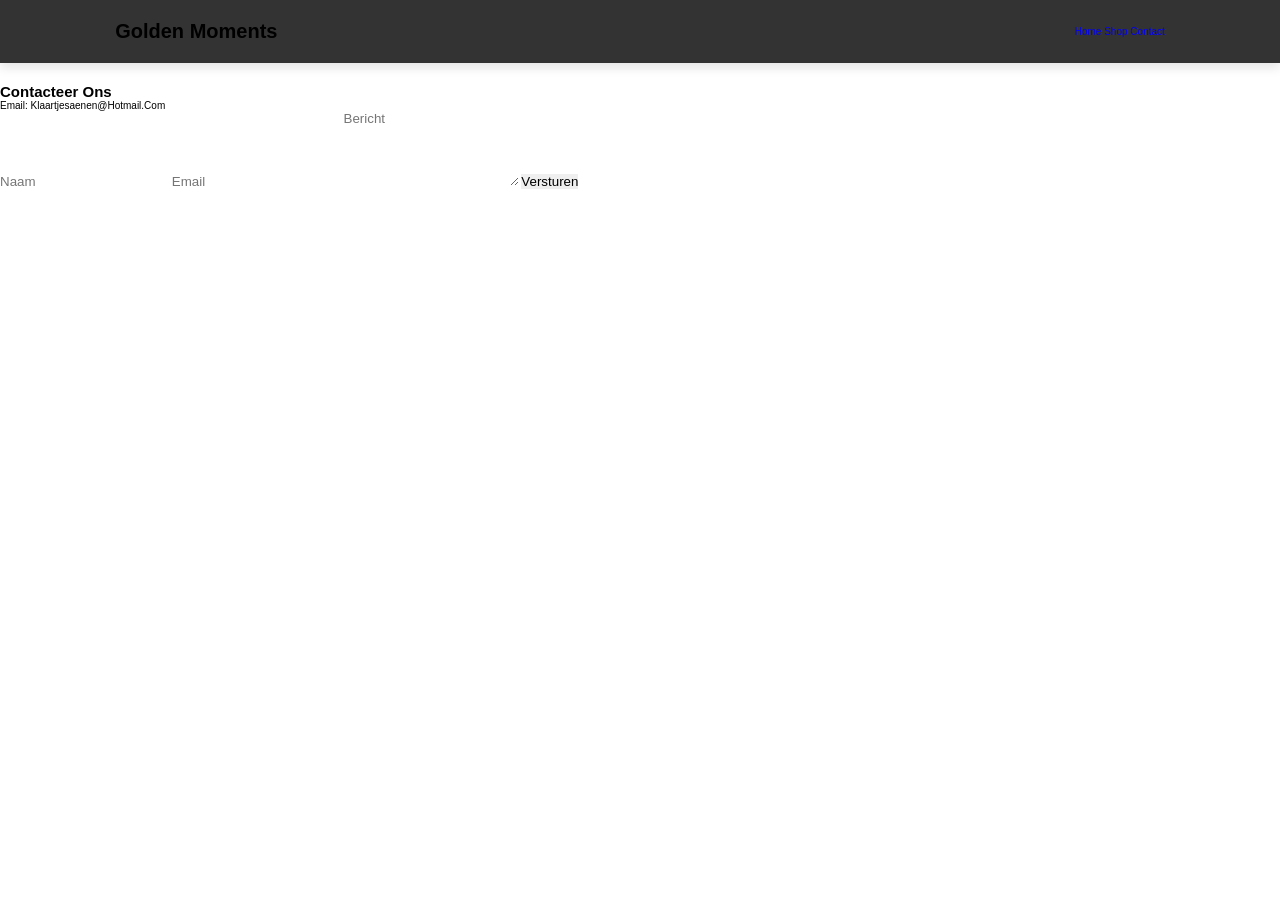
<file: contact.html>
<!DOCTYPE html>
<html lang="nl">
<head>
  <meta charset="UTF-8">
  <meta name="viewport" content="width=device-width, initial-scale=1.0">
  <title>Contact Info</title>
  <link rel="stylesheet" href="style.css">
</head>
<body>

<section class="hero">
  <h1>Golden Moments</h1>
  <p>Luxury gifts for unforgettable memories</p>
  <a href="shop.html">
    <button>Shop Now</button></a>
</section>
  
<header>
  <h1>Golden Moments</h1>
  <nav>
    <a href="index.html">Home</a>
    <a href="shop.html">Shop</a>
    <a href="contact.html">Contact</a>
  </nav>
</header>

<div class="container">
  <h2>Contacteer ons</h2>

  <p>Email: klaartjesaenen@hotmail.com</p>

  <form>
    <input type="text" placeholder="Naam" required>
    <input type="email" placeholder="Email" required>
    <textarea rows="5" placeholder="Bericht" required></textarea>
    <button type="submit">Versturen</button>
  </form>
</div>

</body>
</html>
</file>
<file: style.css>
:root{
    --pink: #e84393;
    --gold: #D3AF37;
}

*{
    margin:0; padding:0;
    box-sizing: border-box;
    font-family: Verdana, Geneva, Tahoma, sans-serif;
    outline: none; border: none;
    text-decoration: none;
    text-transform: capitalize;
    transition: .2s linear;

}

html{
    font-size: 62.5%;
    scroll-behavior: smooth;
    scroll-padding-top: 6rem;
    overflow-x: hidden;
}

section {
    padding: 2rem 9%;
}

.heading{
    text-align: center;
    font-size: 4rem;
    color: #333;
    padding: 1rem;
    margin: 2rem 0;
    /*background: rgba(255, 51, 153, .05);*/
}

.heading span{
    color: var(--gold);
}

.btn {
    display: inline-block;
    margin-top: 1rem;
    border-radius: 5rem;
    background: #333;
    color: #fff;
    padding: .9rem 3.5rem;
    cursor: pointer;
    font-size: 1.7rem;
}

.btn:hover {
    background: var(--gold);
}

header{
    position: fixed;
    top: 0; left:0; right:0;
    /*background: #fff;*/
    background: #333;
    padding: 2rem 9%;
    display: flex;
    align-items: center;
    justify-content: space-between;
    z-index: 1000;
    box-shadow: 0 .5rem 1rem rgba(0,0,0, .1);

}

header .logo{
    font-size:  3rem;
    color: #666;
    font-weight: bolder;

}

header .logo span{
    color: var(--gold);
}

header .navbar a{
    font-size: 2rem;
    padding: 0 1.5rem;
    color: #666;
}

header .navbar a:hover{
    color:var(--gold);
}

header .icons a{
    font-size: 2.5rem;
    color: #666;
    margin-left: 1.5rem;
}

header .icons a:hover{
    color:var(--gold);
}

header #toggler{
    display: none;
}

.dropdown-content:focus-within {
    display:none !important;
}

header .fa-bars{
    font-size: 3rem;
    color: #666;
    border-radius: .5rem;
    padding:  .5rem .5rem;
    cursor: pointer;
    border: .1rem solid ;
    display: none;
}

header .fa-bars:hover{
    color:var(--gold);
}

.home{
    display: flex;
    align-items: center;
    min-height: 100vh;
    background: url(../images/home3.jfif) no-repeat;
    background-size: cover;
    background-position: center;
}

.home .content{
    max-width: 50rem;

}

.home .content h3{
    font-size: 6rem;
    color: #333;
}

.home .content span{
    font-size: 3.5rem;
    color: var(--gold);
    padding: 1rem 0;
    line-height: 1.5;
}

.home .content p{
    font-size: 1.5rem;
    color: #999;
    padding: 1rem 0;
    line-height: 1.5;
}

.about {
    min-height: 100vh;
    background: url(../images/home2.jfif) no-repeat;
    background-size: cover;
    background-position: center;
}

.about .row{
    display: flex;
    align-items: center;
    gap: 2rem;
    flex-wrap: wrap;
    padding: 2rem 0;
    padding-bottom: 3rem;
}

.about .row .video-container{
    flex: 1 1 60rem;
    position: relative;
}

.about .row .video-container video{
    width: 100%;
    border: .2rem solid var(--gold);
    border-radius: .5rem;
    box-shadow: 0 .5rem 1rem rgba(0,0,0, .1);
    height: 100%;
    object-fit: cover;
}

.about .row .video-container h3{
    position: absolute;
    top: 50%; transform: translateY(-50%);
    font-size: 2rem;
    color: #333;
    background: var(--gold);
    width: 100%;
    padding: 1rem 2rem;
    text-align: center;
    mix-blend-mode: screen;

}

.about .row .content{
    flex: 1 1 40rem;
}

.about .row .content h3{
    font-size: 3rem;
    color: #333;
}

.about .row .content p{
    font-size: 1.5rem;
    color: #999;
    padding: .5rem 0;
    padding-top: 1rem;
    line-height: 1.5;
}

.icons-container{
    background: #eee;
    display: flex;
    flex-wrap: wrap;
    gap: 1.5rem;
    padding-top: 5rem;
    padding-bottom: 5rem;
}

.icons-container .icons{
    background: #fff;
    border: .1rem solid rgba(0,0,0, .1);
    padding: 2rem;
    display: flex;
    align-items: center;
    flex: 1 1 25rem;
}

.icons-container .icons img{
    height: 5rem;
    margin-right: 2rem;
}

.icons-container .icons h3{
    color: #333;
    padding-bottom: .5rem;
    font-size: 1.5rem;
}

.icons-container .icons span{
    color: #555;
    font-size: 1.3rem;
}

.products .box-container{
    display: flex;
    flex-wrap: wrap;
    gap: 1.5rem;
}

.products{
    background: #666;
}
.products .box-container .box{
    flex: 1 1 30rem;
    box-shadow: 0 .5rem 1.5rem rgba(0,0,0, .1);
    border-radius: .5rem;
    border: .1rem solid rgba(0,0,0, .1);
    position: relative;
}

.products .box-container .box .discount{
    position: absolute;
    top: 1rem; left: 1rem;
    padding: .7rem 1rem;
    font-size: 2rem;
    color: var(--gold);
    background: rgba(255, 51, 153, .05);
    z-index: 1;
    border-radius: .5rem;
}

.products .box-container .box .image{
    position: relative;
    text-align: center;
    padding-top: 2rem;
    overflow: hidden;
}

.products .box-container .box .image{
    position: relative;
    text-align: center;
    padding-top: 2rem;
    overflow: hidden;
}

.products .box-container .box .image img{
    height: 25rem;
}

.products .box-container .box:hover .image img{
    transform: scale(1.1);
}

.products .box-container .box .image .icons{
    position: absolute;
    bottom: -7rem; left: 0; right: 0;
    display: flex;
}

.products .box-container .box:hover .image .icons{
    bottom: 0;
}

.products .box-container .box .image .icons a{
    height: 5rem;
    line-height: 5rem;
    font-size: 2rem;
    width: 50%;
    background: #333;
    color: #fff;
}

.products .box-container .box .image .icons .cart-btn{
    border-left: .1rem solid #fff7;
    border-right: .1rem solid #fff7;
    width: 100%;
}

.products .box-container .box .image .icons a:hover{
    background: var(--gold);
}

.products .box-container .box .content{
    padding: 2rem;
    text-align: center;
}

.products .box-container .box .content h3{
    font-size: 2.5rem;
    color: #333;
}

.products .box-container .box .content .price{
    font-size: 2.5rem;
    color: var(--gold);
    font-weight: bolder;
    padding-top: 1rem;
}

.products .box-container .box .content .price span{
    font-size: 1.5rem;
    color: #999;
    font-weight: lighter;
    padding-top: 1rem;
    text-decoration: line-through;
}

/* media ueries */
@media (max-width:991px) {

    html{
        font-size: 55%;
    }

    header{
        padding: 2rem;
    }

    section{
        padding: 2rem;
    }

    .home {
        background-position: left;
    }
}

@media (max-width:768px) {

    header .fa-bars{
        display: block;
    }

    header .navbar{
        position: absolute;
        top: 100%;left: 0; right: 0;
        background: #333;
        border-top: .1rem solid rgba(0,0,0,.1);
        clip-path: polygon(0 0, 100% 0, 100% 0, 0 0);
    }

    header #toggler:checked ~ .navbar{
        clip-path: polygon(0 0, 100% 0, 100% 100%, 0% 100%);
    }

    header .navbar a{
        margin: 1.5rem;
        padding: 1.5rem;
        background: #333;
        border: .2rem solid ;
        display: block;
    }

    .home .content h3{
        font-size: 5rem;
    }

    .home .content span{
        font-size: 2.5rem;
    }

    .icons-container .icons h3{
        font-size: 2rem;
    }
    
    .icons-container .icons span{
        font-size: 1.7rem;
    }
}

@media (max-width:450px) {

    html{
        font-size: 50%;
    }

    .heading{
        font-size: 3rem;

    }

}
</file>
